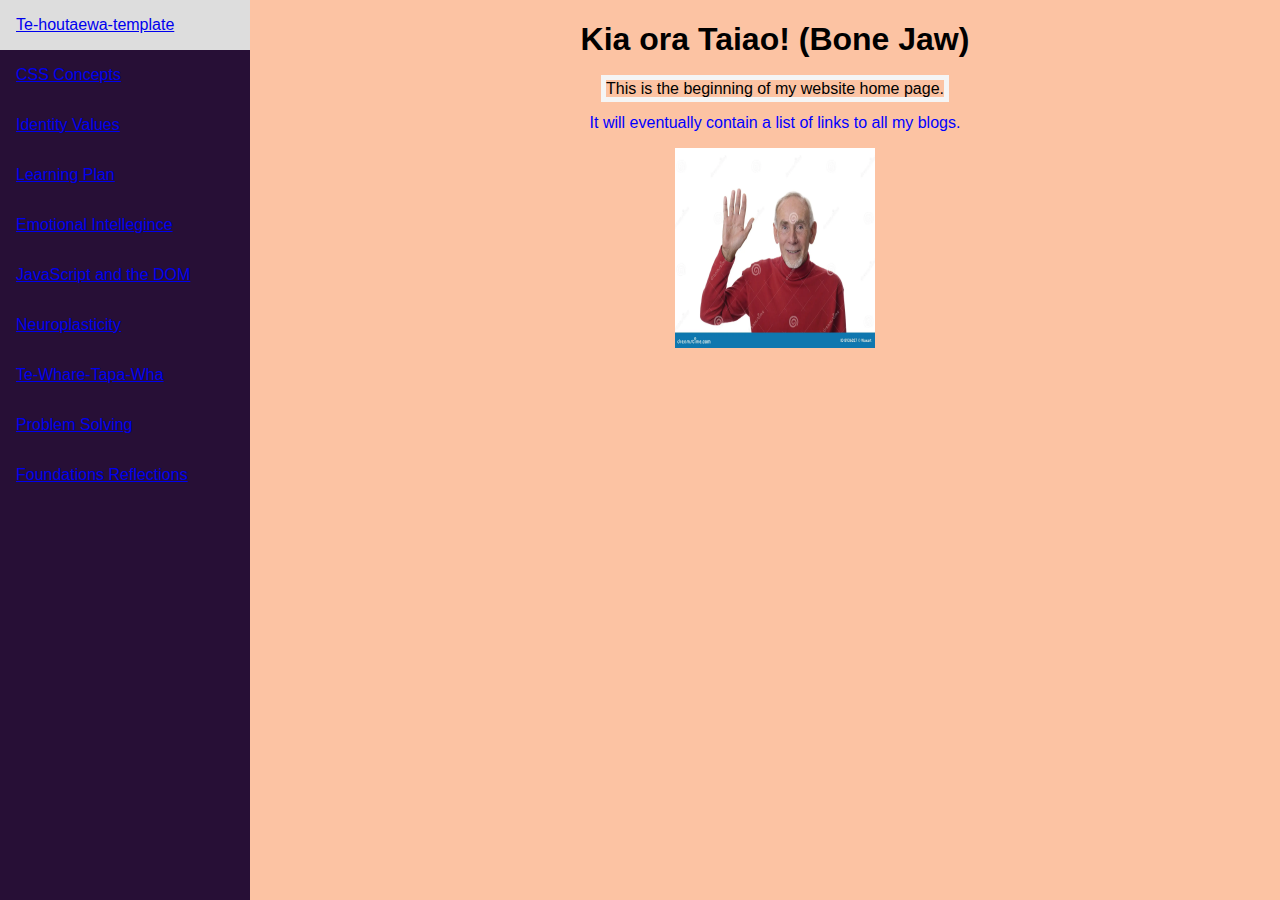
<file: index.html>
<!DOCTYPE html>
<html>
  <head>
    <title>My blog Charles Goodsir</title>
    <link href="../styles/main.css" rel="stylesheet" type="text/css" />
    <meta name="viewport" content="width=device-width, initial-scale=1" />
  </head>
  <body>
    <div class="content">
      <header>
        <h1>Kia ora Taiao! (Bone Jaw)</h1>
      </header>
      <p>
        <span style="border: 5px solid whitesmoke"
          >This is the beginning of my website home page.</span
        >
      </p>
      <p id="p01">
        It will eventually contain a list of links to all my blogs.
      </p>
      <img
        src="/images/Man Waving.jpeg"
        alt="Man Waving"
        style="width: 200px; height: 200px"
      />
    </div>
    <div class="sidenav">
      <li>
        <a href="blog/te-houtaewa-template.html">Te-houtaewa-template</a>
      </li>
      <li><a href="blog/html-css.html">CSS Concepts</a></li>
      <li><a href="blog/identity-values.html">Identity Values</a></li>
      <li><a href="blog/learning-plan.html">Learning Plan</a></li>
      <li>
        <a href="blog/emotional-intelligence.html">Emotional Intellegince</a>
      </li>
      <li><a href="blog/javascript-dom.html">JavaScript and the DOM</a></li>
      <li><a href="blog/neuroplasticity.html">Neuroplasticity</a></li>
      <li><a href="blog/te-whare-tapa-wha.html">Te-Whare-Tapa-Wha</a></li>
      <li><a href="blog/problem-solving.html">Problem Solving</a></li>
      <li>
        <a href="blog/foundations-reflections.html">Foundations Reflections</a>
      </li>
    </div>
  </body>
</html>
</file>
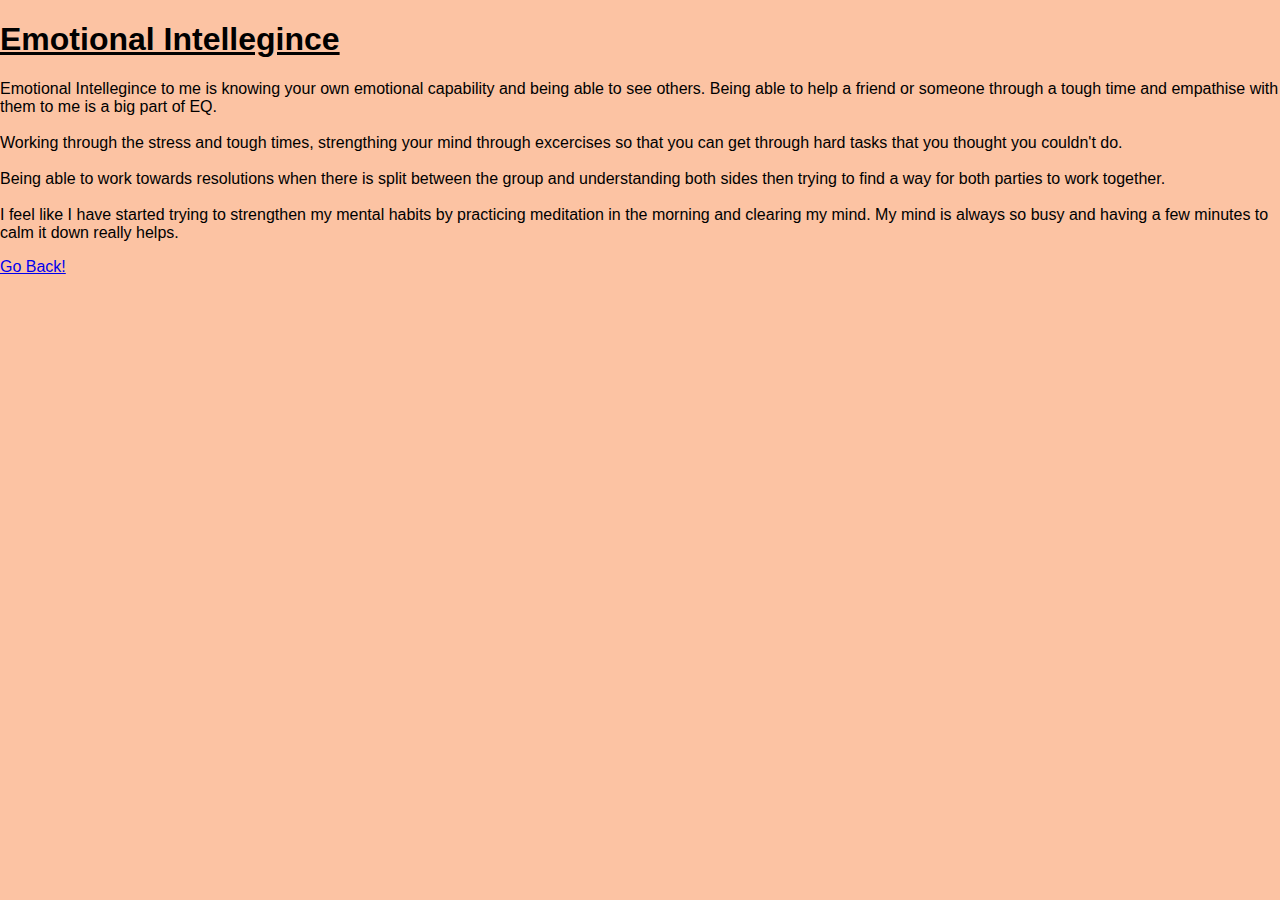
<file: blog/emotional-intelligence.html>
<!DOCTYPE html>
<html lang="en">
  <head>
    <meta charset="UTF-8" />
    <meta name="viewport" content="width=device-width, initial-scale=1.0" />
    <link href="../styles/main.css" rel="stylesheet" type="text/css" />
    <title>Emotional Intellegince</title>
  </head>
  <body>
    <header>
      <h1>
        <u>Emotional Intellegince</u>
      </h1>
    </header>
    <div>
      <p>
        <li>
          Emotional Intellegince to me is knowing your own emotional capability
          and being able to see others. Being able to help a friend or someone
          through a tough time and empathise with them to me is a big part of
          EQ.
        </li>
        <br />
        <li>
          Working through the stress and tough times, strengthing your mind
          through excercises so that you can get through hard tasks that you
          thought you couldn't do.
        </li>
        <br />
        <li>
          Being able to work towards resolutions when there is split between the
          group and understanding both sides then trying to find a way for both
          parties to work together.
        </li>
        <br />
        <li>
          I feel like I have started trying to strengthen my mental habits by
          practicing meditation in the morning and clearing my mind. My mind is
          always so busy and having a few minutes to calm it down really helps.
        </li>
      </p>
    </div>
    <p><a href="../index.html">Go Back!</a></p>
  </body>
</html>
</file>
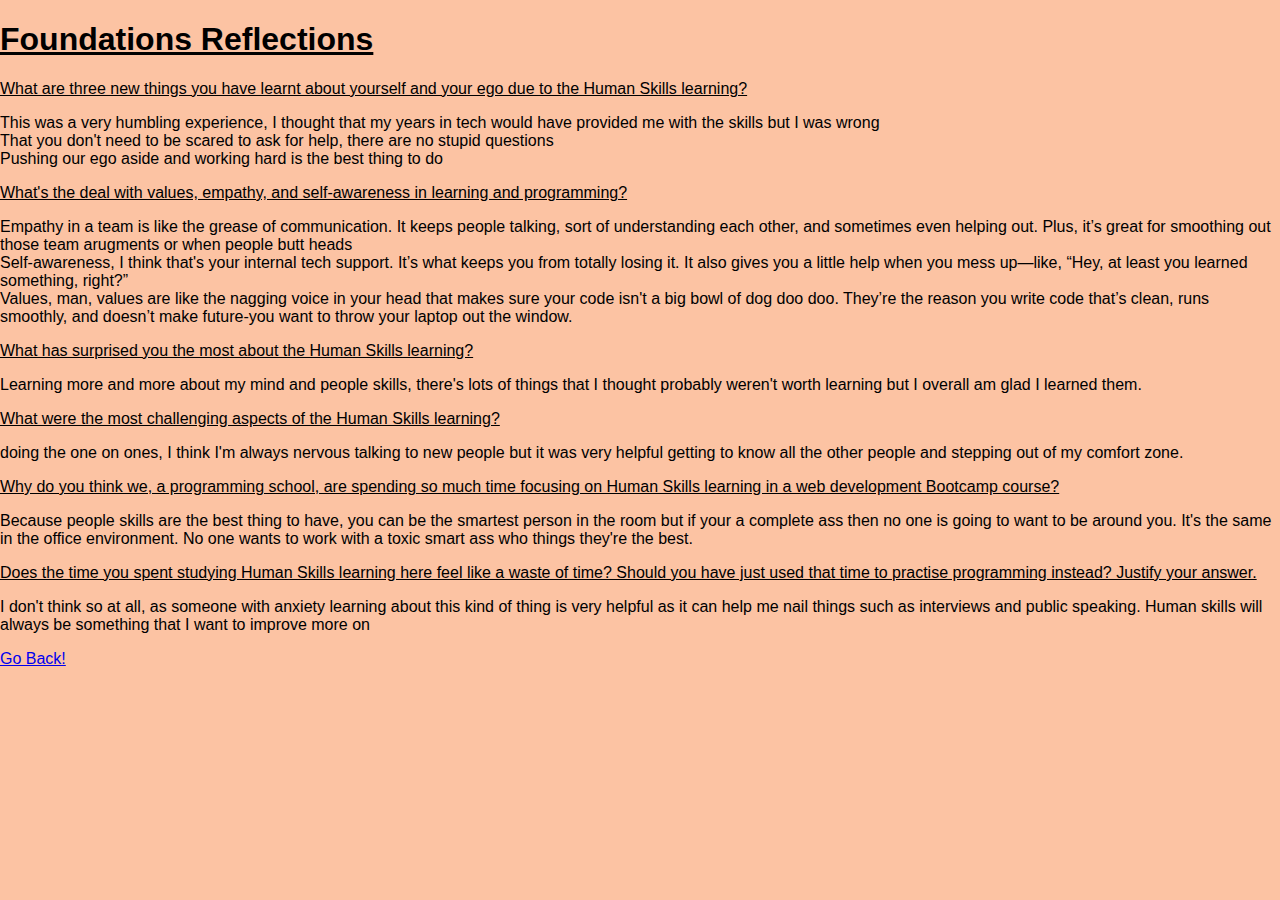
<file: blog/foundations-reflections.html>
<!DOCTYPE html>
<html lang="en">
  <head>
    <meta charset="UTF-8" />
    <meta name="viewport" content="width=device-width, initial-scale=1.0" />
    <link href="../styles/main.css" rel="stylesheet" type="text/css" />
    <title>Foundations Reflections</title>
  </head>
  <body>
    <header>
      <h1>
        <u>Foundations Reflections</u>
      </h1>
      <div>
        <p>
          <u>
            What are three new things you have learnt about yourself and your
            ego due to the Human Skills learning?
          </u>
        </p>
        <li>
          This was a very humbling experience, I thought that my years in tech
          would have provided me with the skills but I was wrong
        </li>
        <li>
          That you don't need to be scared to ask for help, there are no stupid
          questions
        </li>
        <li>Pushing our ego aside and working hard is the best thing to do</li>
        <p>
          <u>
            What's the deal with values, empathy, and self-awareness in learning
            and programming?
          </u>
        </p>
        <li>
          Empathy in a team is like the grease of communication. It keeps people
          talking, sort of understanding each other, and sometimes even helping
          out. Plus, it’s great for smoothing out those team arugments or when
          people butt heads
        </li>
        <li>
          Self-awareness, I think that's your internal tech support. It’s what
          keeps you from totally losing it. It also gives you a little help when
          you mess up—like, “Hey, at least you learned something, right?”
        </li>
        <li>
          Values, man, values are like the nagging voice in your head that makes
          sure your code isn't a big bowl of dog doo doo. They’re the reason you
          write code that’s clean, runs smoothly, and doesn’t make future-you
          want to throw your laptop out the window.
        </li>
        <p>
          <u>
            What has surprised you the most about the Human Skills learning?
          </u>
        </p>
        <li>
          Learning more and more about my mind and people skills, there's lots
          of things that I thought probably weren't worth learning but I overall
          am glad I learned them.
        </li>
        <p>
          <u
            >What were the most challenging aspects of the Human Skills
            learning?</u
          >
        </p>
        <li>
          doing the one on ones, I think I'm always nervous talking to new
          people but it was very helpful getting to know all the other people
          and stepping out of my comfort zone.
        </li>
        <p>
          <u
            >Why do you think we, a programming school, are spending so much
            time focusing on Human Skills learning in a web development Bootcamp
            course?</u
          >
        </p>
        <li>
          Because people skills are the best thing to have, you can be the
          smartest person in the room but if your a complete ass then no one is
          going to want to be around you. It's the same in the office
          environment. No one wants to work with a toxic smart ass who things
          they're the best.
        </li>
        <p>
          <u
            >Does the time you spent studying Human Skills learning here feel
            like a waste of time? Should you have just used that time to
            practise programming instead? Justify your answer.</u
          >
        </p>
        <li>
          I don't think so at all, as someone with anxiety learning about this
          kind of thing is very helpful as it can help me nail things such as
          interviews and public speaking. Human skills will always be something
          that I want to improve more on
        </li>
      </div>
      <p><a href="../index.html">Go Back!</a></p>
    </header>
  </body>
</html>
</file>
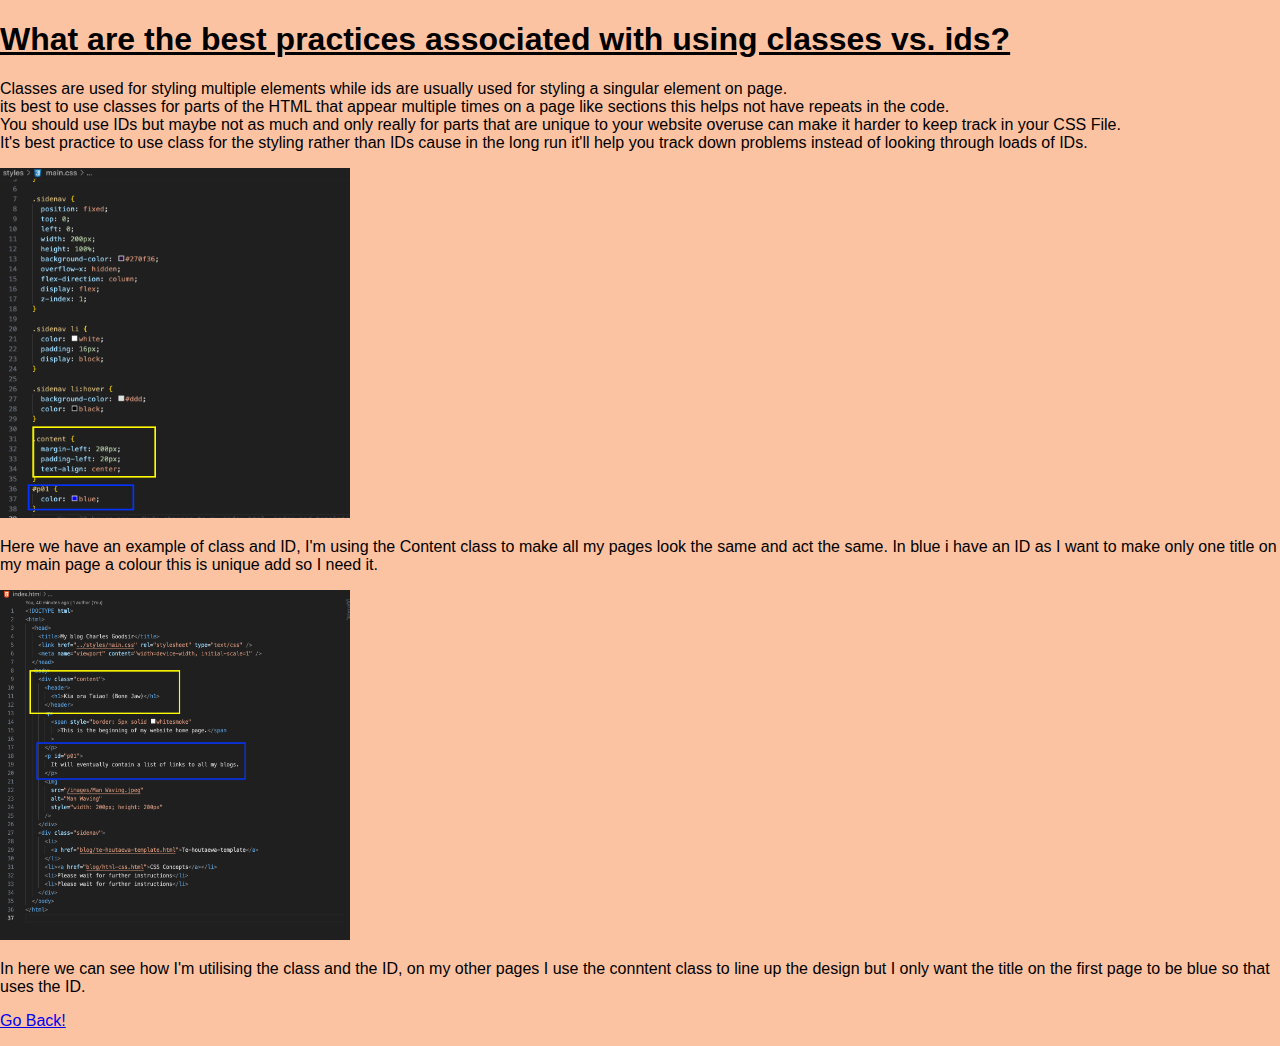
<file: blog/html-css.html>
<!DOCTYPE html>
<html>
  <head>
    <title>Best Practices Classes/IDs</title>
    <link href="../styles/main.css" rel="stylesheet" type="text/css" />
    <meta name="viewport" content="width=device-width, initial-scale=1" />
  </head>
  <body>
    <header>
      <h1>
        <u
          >What are the best practices associated with using classes vs. ids?</u
        >
      </h1>
    </header>
    <p>
      <li>
        Classes are used for styling multiple elements while ids are usually
        used for styling a singular element on page.
      </li>
      <li>
        its best to use classes for parts of the HTML that appear multiple times
        on a page like sections this helps not have repeats in the code.
      </li>
      <li>
        You should use IDs but maybe not as much and only really for parts that
        are unique to your website overuse can make it harder to keep track in
        your CSS File.
      </li>
      <li>
        It's best practice to use class for the styling rather than IDs cause in
        the long run it'll help you track down problems instead of looking
        through loads of IDs.
      </li>
    </p>
    <div>
      <p>
        <img
          src="/images/Diagram 1.jpeg"
          alt="Diagram 1"
          style="height: 350px; width: 350px"
        />
      </p>
      <p>
        Here we have an example of class and ID, I'm using the Content class to
        make all my pages look the same and act the same. In blue i have an ID
        as I want to make only one title on my main page a colour this is unique
        add so I need it.
      </p>
    </div>
    <div>
      <p>
        <img
          src="/images/Diagram 2.jpeg"
          alt="Diagram 2"
          style="height: 350px; width: 350px"
        />
      </p>
      <p>
        In here we can see how I'm utilising the class and the ID, on my other
        pages I use the conntent class to line up the design but I only want the
        title on the first page to be blue so that uses the ID.
      </p>
    </div>
    <p><a href="../index.html">Go Back!</a></p>
  </body>
</html>
</file>
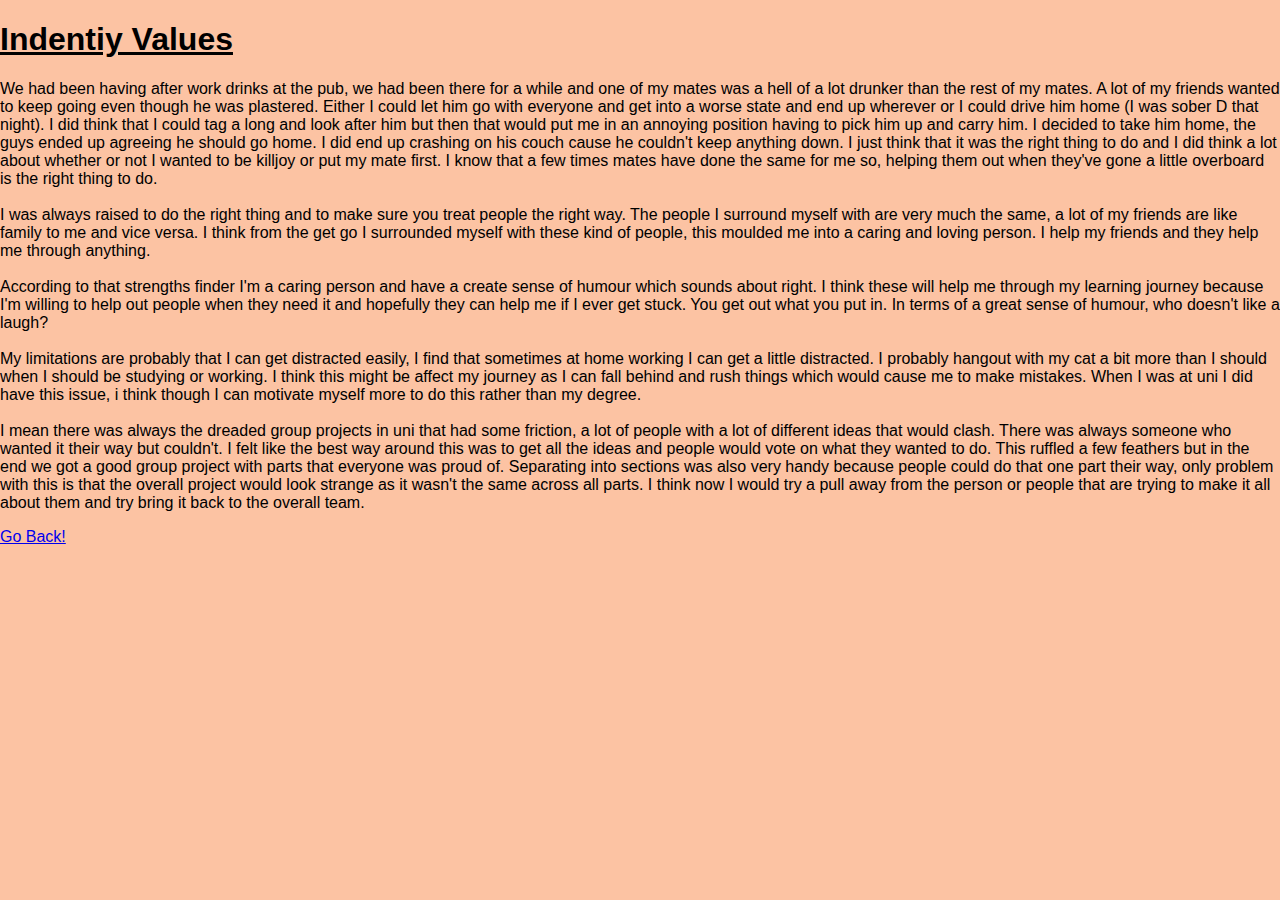
<file: blog/identity-values.html>
<!DOCTYPE html>
<html lang="en">
  <head>
    <meta charset="UTF-8" />
    <meta name="viewport" content="width=device-width, initial-scale=1.0" />
    <link href="../styles/main.css" rel="stylesheet" type="text/css" />
    <title>Identity Values</title>
  </head>
  <body>
    <header>
      <h1>
        <u>Indentiy Values</u>
      </h1>
    </header>
    <div>
      <p>
        <li>
          We had been having after work drinks at the pub, we had been there for
          a while and one of my mates was a hell of a lot drunker than the rest
          of my mates. A lot of my friends wanted to keep going even though he
          was plastered. Either I could let him go with everyone and get into a
          worse state and end up wherever or I could drive him home (I was sober
          D that night). I did think that I could tag a long and look after him
          but then that would put me in an annoying position having to pick him
          up and carry him. I decided to take him home, the guys ended up
          agreeing he should go home. I did end up crashing on his couch cause
          he couldn't keep anything down. I just think that it was the right
          thing to do and I did think a lot about whether or not I wanted to be
          killjoy or put my mate first. I know that a few times mates have done
          the same for me so, helping them out when they've gone a little
          overboard is the right thing to do.
        </li>
        <br />
        <li>
          I was always raised to do the right thing and to make sure you treat
          people the right way. The people I surround myself with are very much
          the same, a lot of my friends are like family to me and vice versa. I
          think from the get go I surrounded myself with these kind of people,
          this moulded me into a caring and loving person. I help my friends and
          they help me through anything.
        </li>
        <br />
        <li>
          According to that strengths finder I'm a caring person and have a
          create sense of humour which sounds about right. I think these will
          help me through my learning journey because I'm willing to help out
          people when they need it and hopefully they can help me if I ever get
          stuck. You get out what you put in. In terms of a great sense of
          humour, who doesn't like a laugh?
        </li>
        <br />
        <li>
          My limitations are probably that I can get distracted easily, I find
          that sometimes at home working I can get a little distracted. I
          probably hangout with my cat a bit more than I should when I should be
          studying or working. I think this might be affect my journey as I can
          fall behind and rush things which would cause me to make mistakes.
          When I was at uni I did have this issue, i think though I can motivate
          myself more to do this rather than my degree.
        </li>
        <br />
        <li>
          I mean there was always the dreaded group projects in uni that had
          some friction, a lot of people with a lot of different ideas that
          would clash. There was always someone who wanted it their way but
          couldn't. I felt like the best way around this was to get all the
          ideas and people would vote on what they wanted to do. This ruffled a
          few feathers but in the end we got a good group project with parts
          that everyone was proud of. Separating into sections was also very
          handy because people could do that one part their way, only problem
          with this is that the overall project would look strange as it wasn't
          the same across all parts. I think now I would try a pull away from
          the person or people that are trying to make it all about them and try
          bring it back to the overall team.
        </li>
      </p>
    </div>
    <p><a href="../index.html">Go Back!</a></p>
  </body>
</html>
</file>
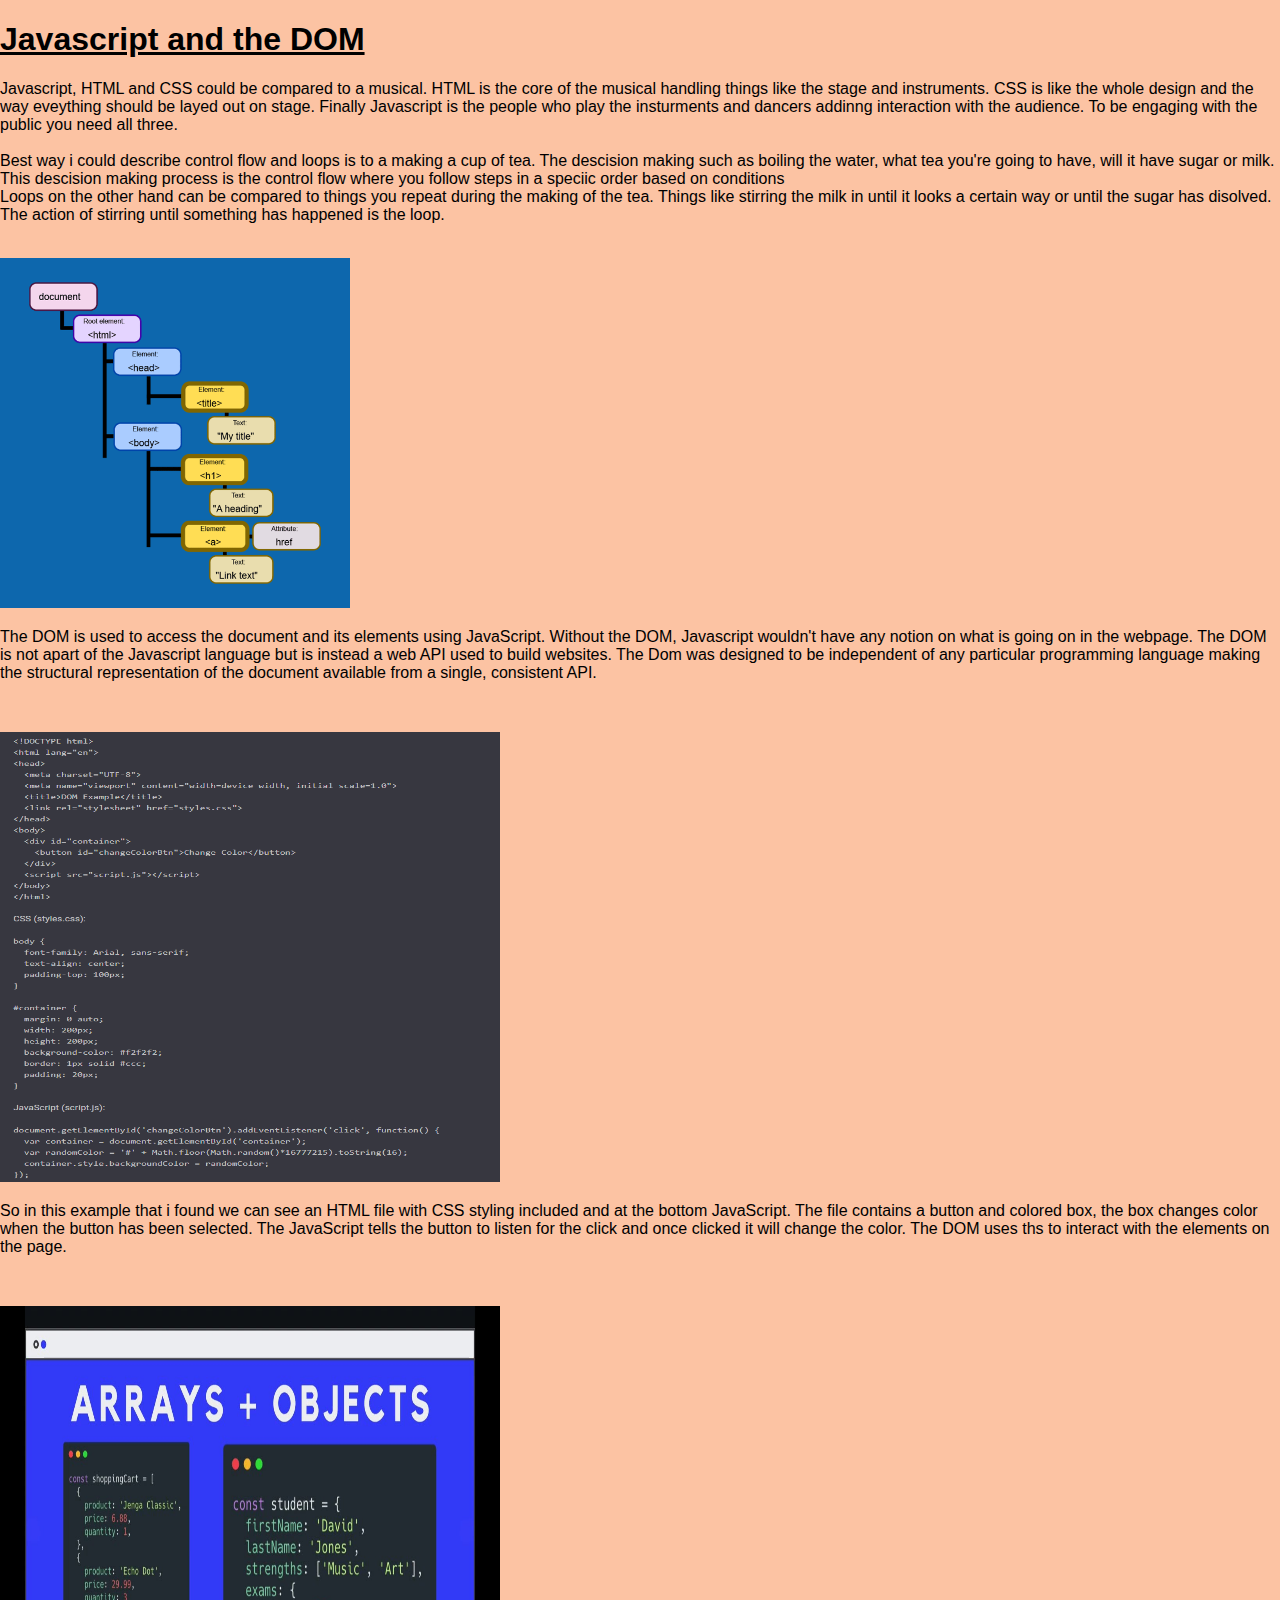
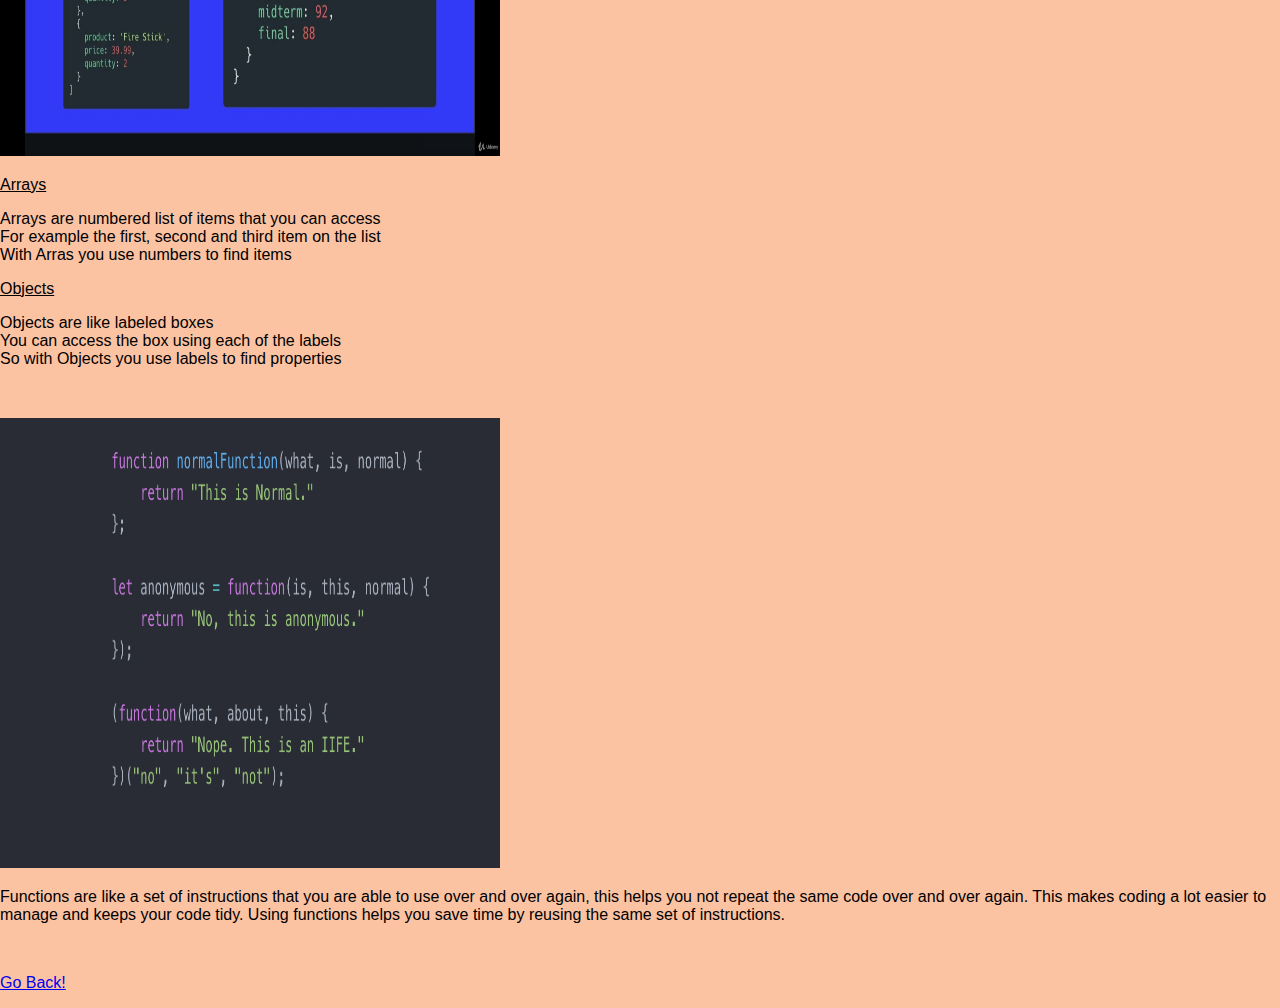
<file: blog/javascript-dom.html>
<!DOCTYPE html>
<html>
  <head>
    <title>Best Practices Classes/IDs</title>
    <link href="../styles/main.css" rel="stylesheet" type="text/css" />
    <meta name="viewport" content="width=device-width, initial-scale=1" />
  </head>
  <body>
    <header>
      <h1>
        <u>Javascript and the DOM</u>
      </h1>
    </header>
    <div>
      <p>
        <li>
          Javascript, HTML and CSS could be compared to a musical. HTML is the
          core of the musical handling things like the stage and instruments.
          CSS is like the whole design and the way eveything should be layed out
          on stage. Finally Javascript is the people who play the insturments
          and dancers addinng interaction with the audience. To be engaging with
          the public you need all three.
        </li>
        <br />
        <li>
          Best way i could describe control flow and loops is to a making a cup
          of tea. The descision making such as boiling the water, what tea
          you're going to have, will it have sugar or milk. This descision
          making process is the control flow where you follow steps in a speciic
          order based on conditions
        </li>
        <li>
          Loops on the other hand can be compared to things you repeat during
          the making of the tea. Things like stirring the milk in until it looks
          a certain way or until the sugar has disolved. The action of stirring
          until something has happened is the loop.
        </li>
        <br />
      </p>
    </div>
    <div>
      <p>
        <img
          src="/images/TheDom.jpeg"
          alt="The Dom"
          style="height: 350px; width: 350px"
        />
      </p>
      <p>
        The DOM is used to access the document and its elements using
        JavaScript. Without the DOM, Javascript wouldn't have any notion on what
        is going on in the webpage. The DOM is not apart of the Javascript
        language but is instead a web API used to build websites. The Dom was
        designed to be independent of any particular programming language making
        the structural representation of the document available from a single,
        consistent API.
      </p>
      <br />
      <p>
        <img
          src="/images/CodeExample.jpeg"
          alt="Code example"
          style="height: 450px; width: 500px"
        />
      </p>
      <p>
        So in this example that i found we can see an HTML file with CSS styling
        included and at the bottom JavaScript. The file contains a button and
        colored box, the box changes color when the button has been selected.
        The JavaScript tells the button to listen for the click and once clicked
        it will change the color. The DOM uses ths to interact with the elements
        on the page.
      </p>
    </div>
    <br />
    <div>
      <p>
        <img
          src="/images/ObjectVsArray.jpeg"
          alt="Ojects and Arrays"
          style="height: 450px; width: 500px"
        />
      </p>
      <p>
        <u>Arrays</u>
      </p>
      <p>
        <li>Arrays are numbered list of items that you can access</li>
        <li>For example the first, second and third item on the list</li>
        <li>With Arras you use numbers to find items</li>
      </p>
      <p>
        <u>Objects</u>
      </p>
      <p>
        <li>Objects are like labeled boxes</li>
        <li>You can access the box using each of the labels</li>
        <li>So with Objects you use labels to find properties</li>
      </p>
    </div>
    <br />
    <div>
      <p>
        <img
          src="/images/FunctionsExample.jpeg"
          alt="Functions Example"
          style="height: 450px; width: 500px"
        />
      </p>
      <p>
        Functions are like a set of instructions that you are able to use over
        and over again, this helps you not repeat the same code over and over
        again. This makes coding a lot easier to manage and keeps your code
        tidy. Using functions helps you save time by reusing the same set of
        instructions.
      </p>
    </div>
    <br />
    <p><a href="../index.html">Go Back!</a></p>
  </body>
</html>
</file>
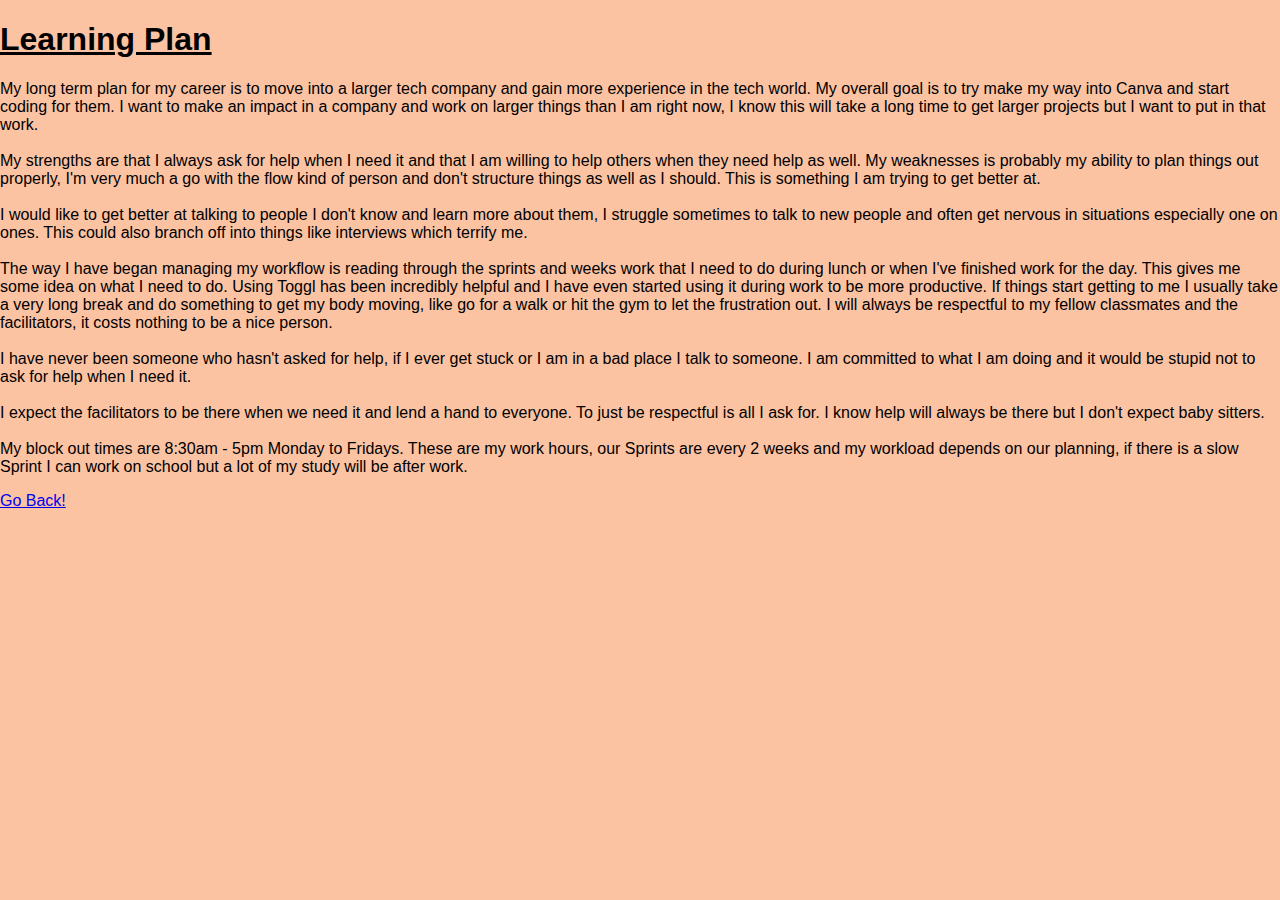
<file: blog/learning-plan.html>
<!DOCTYPE html>
<html lang="en">
  <head>
    <meta charset="UTF-8" />
    <meta name="viewport" content="width=device-width, initial-scale=1.0" />
    <link href="../styles/main.css" rel="stylesheet" type="text/css" />
    <title>Learning Plan</title>
  </head>
  <body>
    <header>
      <h1>
        <u>Learning Plan</u>
      </h1>
    </header>
    <div>
      <p>
        <li>
          My long term plan for my career is to move into a larger tech company
          and gain more experience in the tech world. My overall goal is to try
          make my way into Canva and start coding for them. I want to make an
          impact in a company and work on larger things than I am right now, I
          know this will take a long time to get larger projects but I want to
          put in that work.
        </li>
        <br />
        <li>
          My strengths are that I always ask for help when I need it and that I
          am willing to help others when they need help as well. My weaknesses
          is probably my ability to plan things out properly, I'm very much a go
          with the flow kind of person and don't structure things as well as I
          should. This is something I am trying to get better at.
        </li>
        <br />
        <li>
          I would like to get better at talking to people I don't know and learn
          more about them, I struggle sometimes to talk to new people and often
          get nervous in situations especially one on ones. This could also
          branch off into things like interviews which terrify me.
        </li>
        <br />
        <li>
          The way I have began managing my workflow is reading through the
          sprints and weeks work that I need to do during lunch or when I've
          finished work for the day. This gives me some idea on what I need to
          do. Using Toggl has been incredibly helpful and I have even started
          using it during work to be more productive. If things start getting to
          me I usually take a very long break and do something to get my body
          moving, like go for a walk or hit the gym to let the frustration out.
          I will always be respectful to my fellow classmates and the
          facilitators, it costs nothing to be a nice person.
        </li>
        <br />
        <li>
          I have never been someone who hasn't asked for help, if I ever get
          stuck or I am in a bad place I talk to someone. I am committed to what
          I am doing and it would be stupid not to ask for help when I need it.
        </li>
        <br />
        <li>
          I expect the facilitators to be there when we need it and lend a hand
          to everyone. To just be respectful is all I ask for. I know help will
          always be there but I don't expect baby sitters.
        </li>
        <br />
        <li>
          My block out times are 8:30am - 5pm Monday to Fridays. These are my
          work hours, our Sprints are every 2 weeks and my workload depends on
          our planning, if there is a slow Sprint I can work on school but a lot
          of my study will be after work.
        </li>
      </p>
    </div>
    <p><a href="../index.html">Go Back!</a></p>
  </body>
</html>
</file>
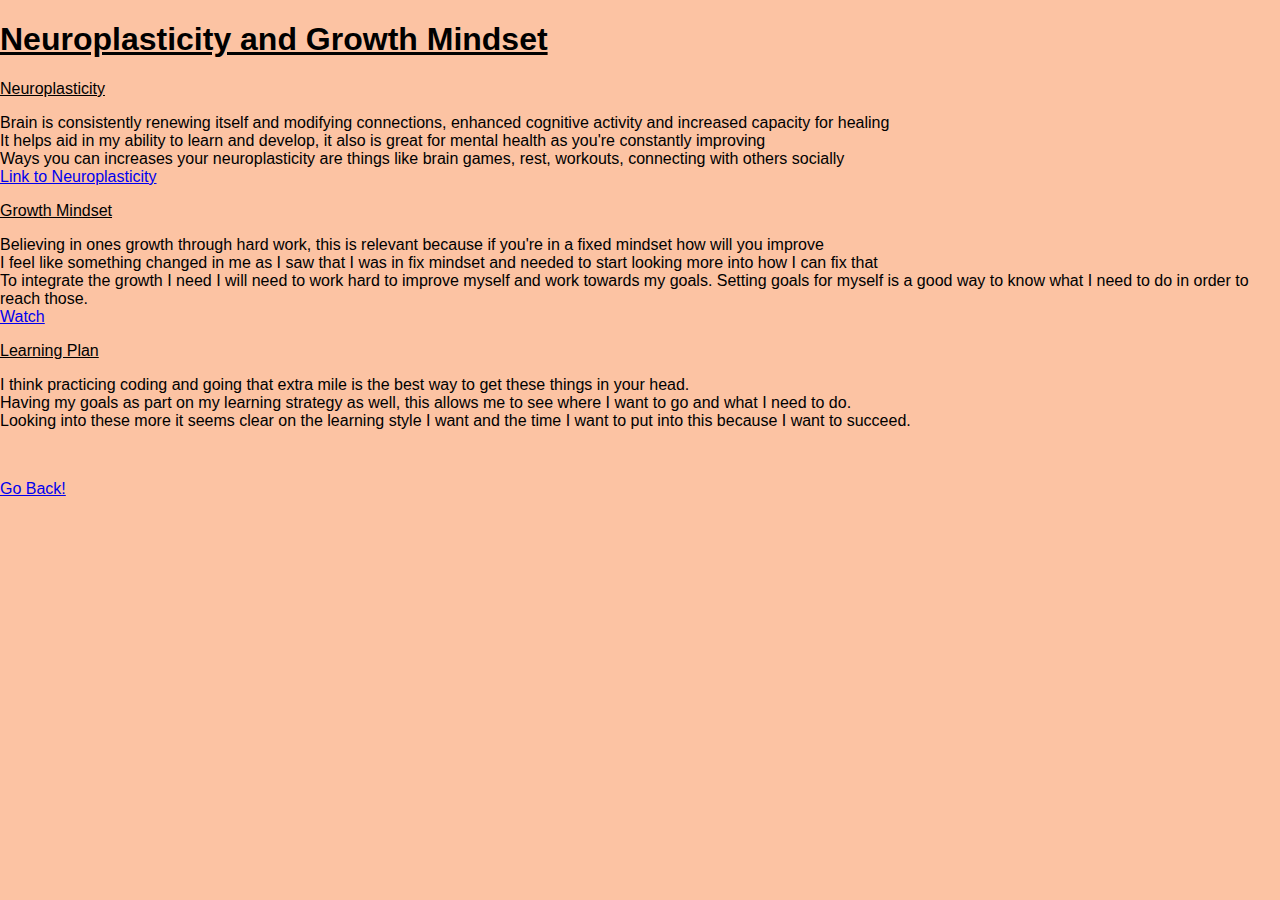
<file: blog/neuroplasticity.html>
<!DOCTYPE html>
<html>
  <head>
    <title>Neuroplasticity</title>
    <link href="../styles/main.css" rel="stylesheet" type="text/css" />
    <meta name="viewport" content="width=device-width, initial-scale=1" />
  </head>
  <body>
    <header>
      <h1>
        <u>Neuroplasticity and Growth Mindset</u>
      </h1>
    </header>
    <div>
      <p>
        <u> Neuroplasticity </u>
      </p>

      <p>
        <li>
          Brain is consistently renewing itself and modifying connections,
          enhanced cognitive activity and increased capacity for healing
        </li>
        <li>
          It helps aid in my ability to learn and develop, it also is great for
          mental health as you're constantly improving
        </li>
        <li>
          Ways you can increases your neuroplasticity are things like brain
          games, rest, workouts, connecting with others socially
        </li>
        <li>
          <a
            href="https://www.verywellmind.com/what-is-brain-plasticity-2794886"
            >Link to Neuroplasticity</a
          >
        </li>
      </p>
    </div>
    <div>
      <p>
        <u>Growth Mindset</u>
      </p>
      <p>
        <li>
          Believing in ones growth through hard work, this is relevant because
          if you're in a fixed mindset how will you improve
        </li>
        <li>
          I feel like something changed in me as I saw that I was in fix mindset
          and needed to start looking more into how I can fix that
        </li>
        <li>
          To integrate the growth I need I will need to work hard to improve
          myself and work towards my goals. Setting goals for myself is a good
          way to know what I need to do in order to reach those.
        </li>
        <li>
          <a href="https://www.youtube.com/watch?v=75GFzikmRY0">Watch</a>
        </li>
      </p>
    </div>
    <div>
      <p>
        <u>Learning Plan</u>
      </p>
      <p>
        <li>
          I think practicing coding and going that extra mile is the best way to
          get these things in your head.
        </li>
        <li>
          Having my goals as part on my learning strategy as well, this allows
          me to see where I want to go and what I need to do.
        </li>
        <li>
          Looking into these more it seems clear on the learning style I want
          and the time I want to put into this because I want to succeed.
        </li>
      </p>
    </div>
    <br />
    <p><a href="../index.html">Go Back!</a></p>
  </body>
</html>
</file>
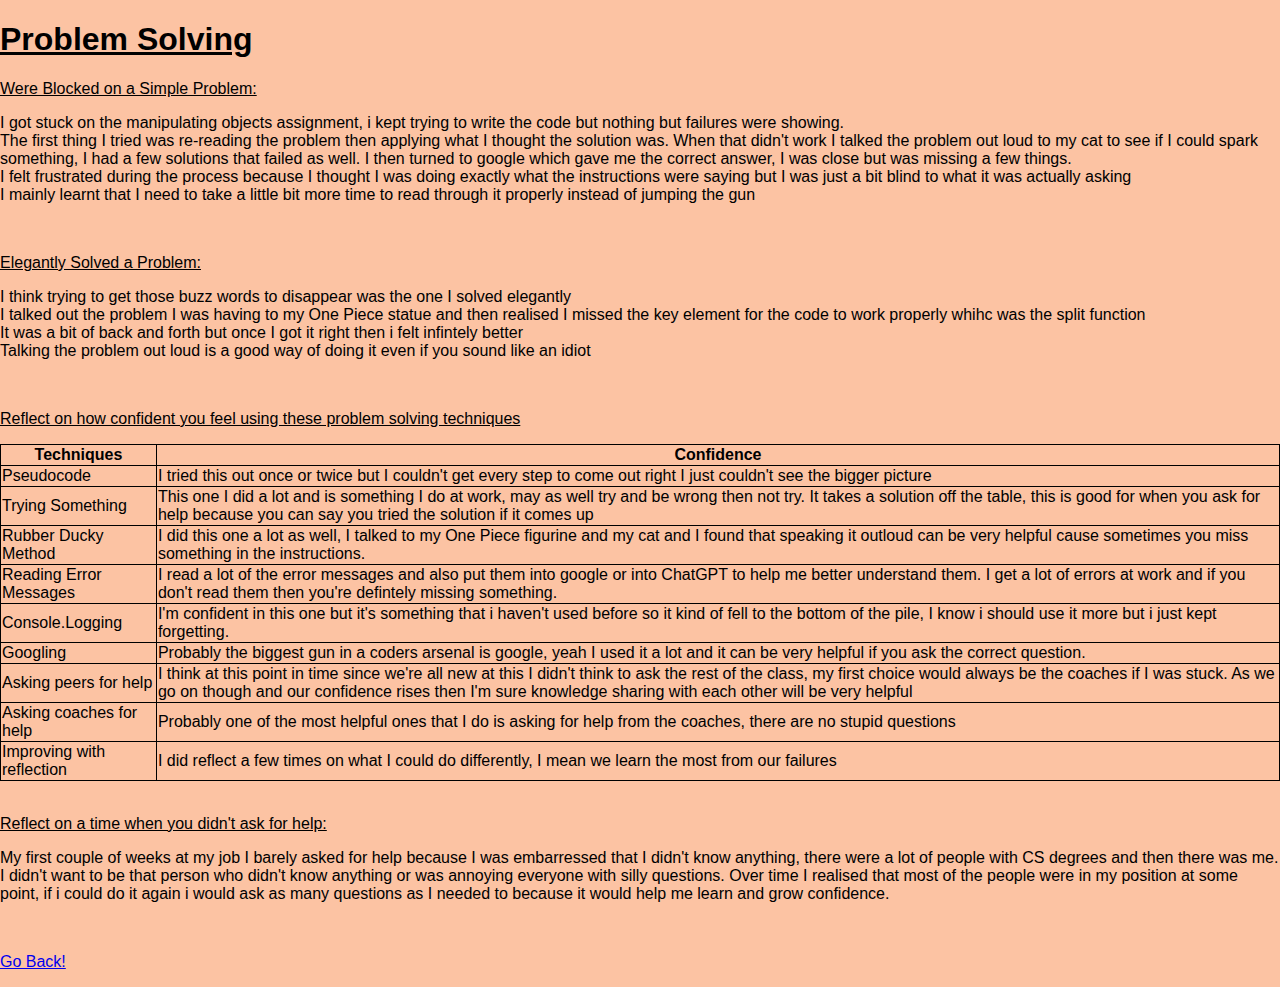
<file: blog/problem-solving.html>
<!DOCTYPE html>
<html>
  <head>
    <title>Problem Solving</title>
    <link href="../styles/main.css" rel="stylesheet" type="text/css" />
    <meta name="viewport" content="width=device-width, initial-scale=1" />
  </head>
  <body>
    <header>
      <h1>
        <u>Problem Solving</u>
      </h1>
    </header>

    <div>
      <p>
        <u> Were Blocked on a Simple Problem: </u>
      </p>
      <p>
        <li>
          I got stuck on the manipulating objects assignment, i kept trying to
          write the code but nothing but failures were showing.
        </li>
        <li>
          The first thing I tried was re-reading the problem then applying what
          I thought the solution was. When that didn't work I talked the problem
          out loud to my cat to see if I could spark something, I had a few
          solutions that failed as well. I then turned to google which gave me
          the correct answer, I was close but was missing a few things.
        </li>
        <li>
          I felt frustrated during the process because I thought I was doing
          exactly what the instructions were saying but I was just a bit blind
          to what it was actually asking
        </li>
        <li>
          I mainly learnt that I need to take a little bit more time to read
          through it properly instead of jumping the gun
        </li>
      </p>
    </div>
    <br />
    <div>
      <p>
        <u>Elegantly Solved a Problem:</u>
      </p>
      <p>
        <li>
          I think trying to get those buzz words to disappear was the one I
          solved elegantly
        </li>
        <li>
          I talked out the problem I was having to my One Piece statue and then
          realised I missed the key element for the code to work properly whihc
          was the split function
        </li>
        <li>
          It was a bit of back and forth but once I got it right then i felt
          infintely better
        </li>
        <li>
          Talking the problem out loud is a good way of doing it even if you
          sound like an idiot
        </li>
      </p>
    </div>
    <br />
    <div>
      <p>
        <u>
          Reflect on how confident you feel using these problem solving
          techniques
        </u>
      </p>
      <table>
        <tr>
          <th>Techniques</th>
          <th>Confidence</th>
        </tr>
        <tr>
          <td>Pseudocode</td>
          <td>
            I tried this out once or twice but I couldn't get every step to come
            out right I just couldn't see the bigger picture
          </td>
        </tr>
        <tr>
          <td>Trying Something</td>
          <td>
            This one I did a lot and is something I do at work, may as well try
            and be wrong then not try. It takes a solution off the table, this
            is good for when you ask for help because you can say you tried the
            solution if it comes up
          </td>
        </tr>
        <tr>
          <td>Rubber Ducky Method</td>
          <td>
            I did this one a lot as well, I talked to my One Piece figurine and
            my cat and I found that speaking it outloud can be very helpful
            cause sometimes you miss something in the instructions.
          </td>
        </tr>
        <tr>
          <td>Reading Error Messages</td>
          <td>
            I read a lot of the error messages and also put them into google or
            into ChatGPT to help me better understand them. I get a lot of
            errors at work and if you don't read them then you're defintely
            missing something.
          </td>
        </tr>
        <tr>
          <td>Console.Logging</td>
          <td>
            I'm confident in this one but it's something that i haven't used
            before so it kind of fell to the bottom of the pile, I know i should
            use it more but i just kept forgetting.
          </td>
        </tr>
        <tr>
          <td>Googling</td>
          <td>
            Probably the biggest gun in a coders arsenal is google, yeah I used
            it a lot and it can be very helpful if you ask the correct question.
          </td>
        </tr>
        <tr>
          <td>Asking peers for help</td>
          <td>
            I think at this point in time since we're all new at this I didn't
            think to ask the rest of the class, my first choice would always be
            the coaches if I was stuck. As we go on though and our confidence
            rises then I'm sure knowledge sharing with each other will be very
            helpful
          </td>
        </tr>
        <tr>
          <td>Asking coaches for help</td>
          <td>
            Probably one of the most helpful ones that I do is asking for help
            from the coaches, there are no stupid questions
          </td>
        </tr>
        <tr>
          <td>Improving with reflection</td>
          <td>
            I did reflect a few times on what I could do differently, I mean we
            learn the most from our failures
          </td>
        </tr>
      </table>
    </div>
    <br />
    <p>
      <u> Reflect on a time when you didn't ask for help: </u>
    </p>
    <p>
      My first couple of weeks at my job I barely asked for help because I was
      embarressed that I didn't know anything, there were a lot of people with
      CS degrees and then there was me. I didn't want to be that person who
      didn't know anything or was annoying everyone with silly questions. Over
      time I realised that most of the people were in my position at some point,
      if i could do it again i would ask as many questions as I needed to
      because it would help me learn and grow confidence.
    </p>

    <br />
    <p><a href="../index.html">Go Back!</a></p>
  </body>
</html>
</file>
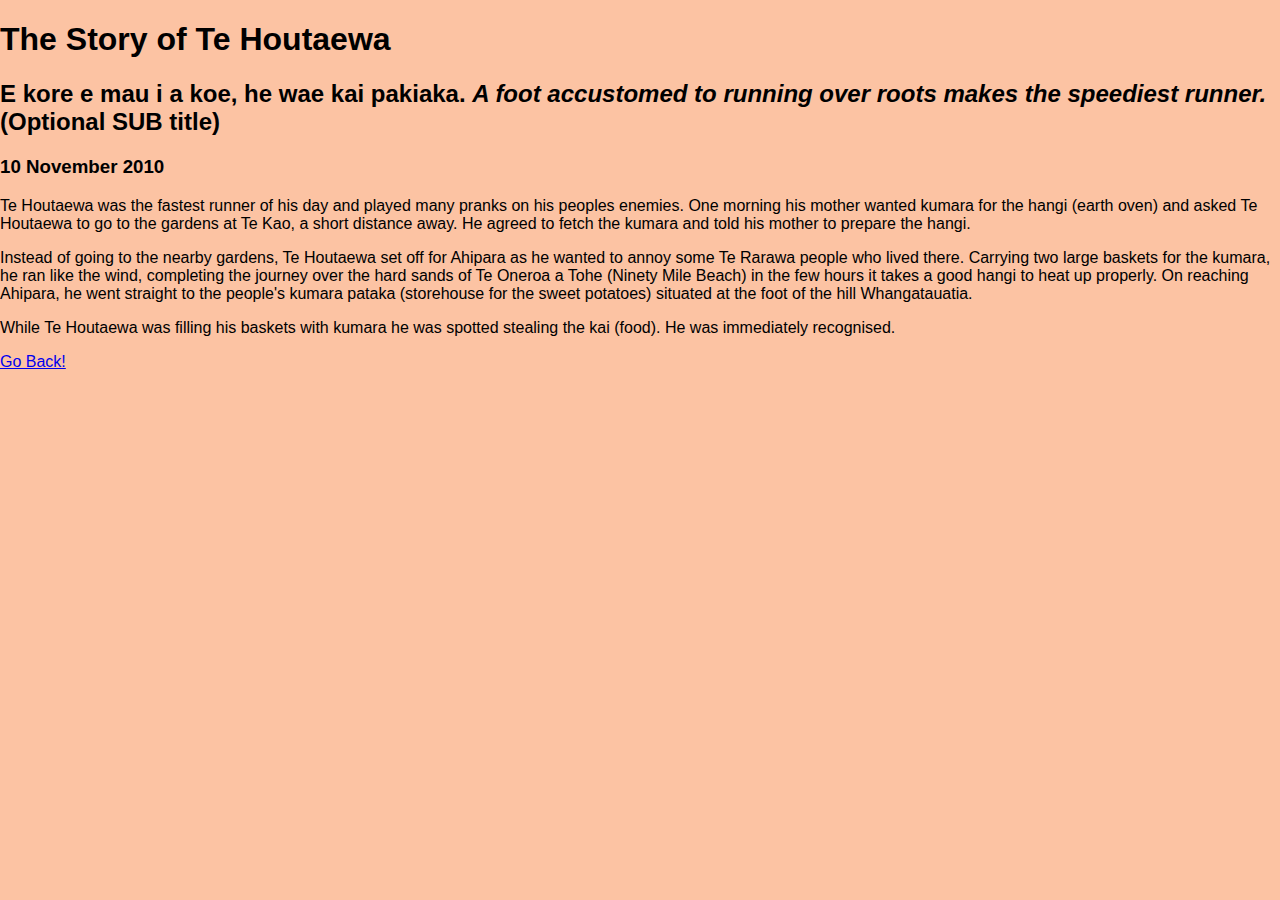
<file: blog/te-houtaewa-template.html>
<!DOCTYPE html>
<html>
  <head>
    <title>Stories and Legends (PAGE title)</title>
    <meta charset="UTF-8" />
    <link href="../styles/main.css" rel="stylesheet" type="text/css" />
  </head>

  <body>
    <h1>The Story of Te Houtaewa</h1>
    <h2>
      E kore e mau i a koe, he wae kai pakiaka.
      <em
        >A foot accustomed to running over roots makes the speediest runner.</em
      >
      (Optional SUB title)
    </h2>
    <h3>10 November 2010</h3>

    <p>
      Te Houtaewa was the fastest runner of his day and played many pranks on
      his peoples enemies. One morning his mother wanted kumara for the hangi
      (earth oven) and asked Te Houtaewa to go to the gardens at Te Kao, a short
      distance away. He agreed to fetch the kumara and told his mother to
      prepare the hangi.
    </p>
    <p>
      Instead of going to the nearby gardens, Te Houtaewa set off for Ahipara as
      he wanted to annoy some Te Rarawa people who lived there. Carrying two
      large baskets for the kumara, he ran like the wind, completing the journey
      over the hard sands of Te Oneroa a Tohe (Ninety Mile Beach) in the few
      hours it takes a good hangi to heat up properly. On reaching Ahipara, he
      went straight to the people's kumara pataka (storehouse for the sweet
      potatoes) situated at the foot of the hill Whangatauatia.
    </p>
    <p>
      While Te Houtaewa was filling his baskets with kumara he was spotted
      stealing the kai (food). He was immediately recognised.
    </p>
    <p><a href="../index.html">Go Back!</a></p>

    <!-- this is a comment. -->
  </body>
</html>
</file>
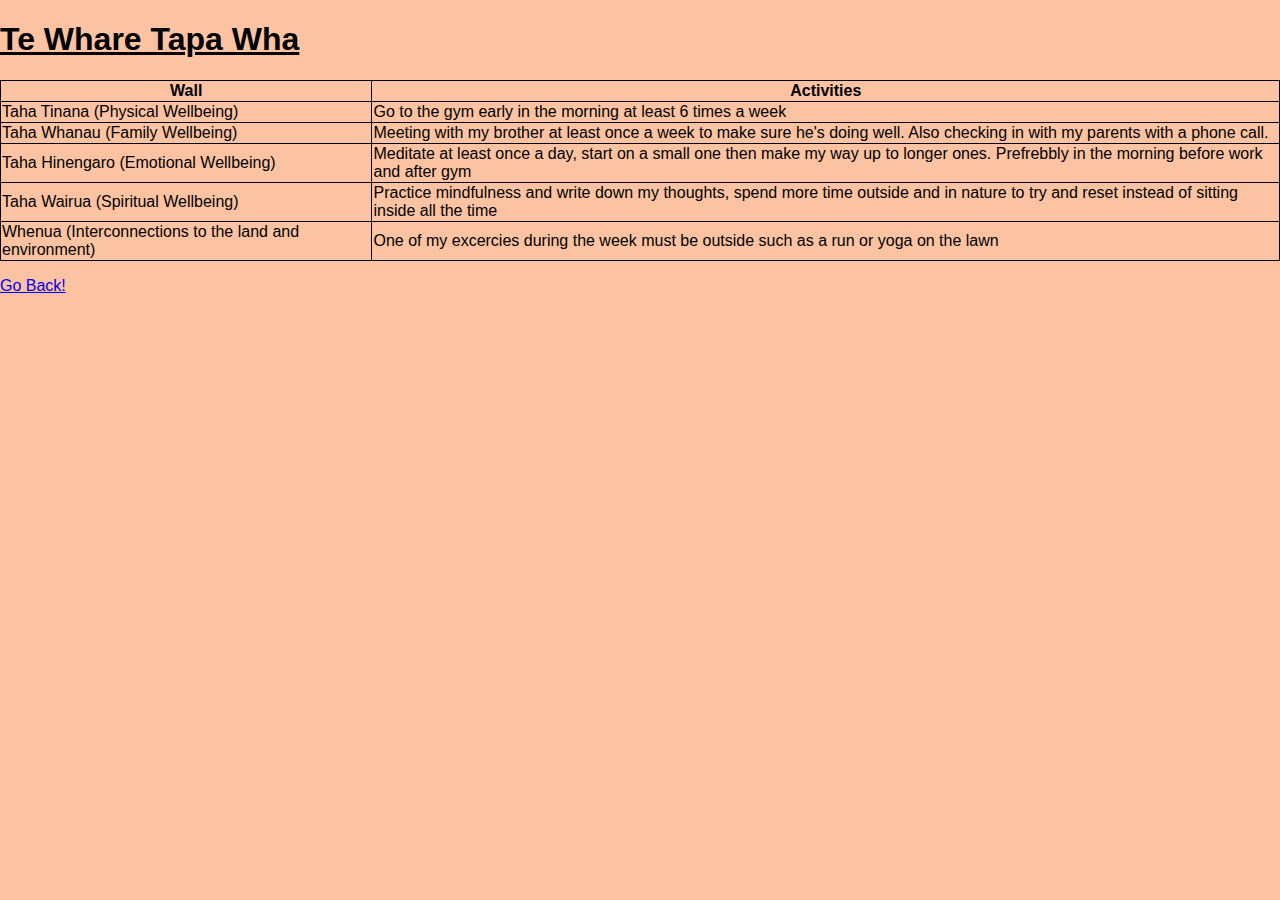
<file: blog/te-whare-tapa-wha.html>
<!DOCTYPE html>
<html>
  <head>
    <title>Te-Whare-Tapa-Wha</title>
    <link href="../styles/main.css" rel="stylesheet" type="text/css" />
    <meta name="viewport" content="width=device-width, initial-scale=1" />
  </head>
  <header>
    <h1>
      <u>Te Whare Tapa Wha</u>
    </h1>
  </header>
  <body>
    <div>
      <table>
        <tr>
          <th>Wall</th>
          <th>Activities</th>
        </tr>
        <tr>
          <td>Taha Tinana (Physical Wellbeing)</td>
          <td>Go to the gym early in the morning at least 6 times a week</td>
        </tr>
        <tr>
          <td>Taha Whanau (Family Wellbeing)</td>
          <td>
            Meeting with my brother at least once a week to make sure he's doing
            well. Also checking in with my parents with a phone call.
          </td>
        </tr>
        <tr>
          <td>Taha Hinengaro (Emotional Wellbeing)</td>
          <td>
            Meditate at least once a day, start on a small one then make my way
            up to longer ones. Prefrebbly in the morning before work and after
            gym
          </td>
        </tr>
        <tr>
          <td>Taha Wairua (Spiritual Wellbeing)</td>
          <td>
            Practice mindfulness and write down my thoughts, spend more time
            outside and in nature to try and reset instead of sitting inside all
            the time
          </td>
        </tr>
        <tr>
          <td>Whenua (Interconnections to the land and environment)</td>
          <td>
            One of my excercies during the week must be outside such as a run or
            yoga on the lawn
          </td>
        </tr>
      </table>
    </div>
    <p><a href="../index.html">Go Back!</a></p>
  </body>
</html>
</file>
<file: styles/main.css>
body {
  margin: 0;
  font-family: 'Franklin Gothic Medium', 'Arial Narrow', Arial, sans-serif;
  background-color: #fcc3a3;
}

.sidenav {
  position: fixed;
  top: 0;
  left: 0;
  width: 200px;
  height: 100%;
  background-color: #270f36;
  overflow-x: hidden;
  flex-direction: column;
  display: flex;
  z-index: 1;
}

.sidenav li {
  color: white;
  padding: 16px;
  display: block;
}

.sidenav li:hover {
  background-color: #ddd;
  color: black;
}

.content {
  margin-left: 200px;
  padding-left: 20px;
  text-align: center;
}
#p01 {
  color: blue;
}

/* widescreen displays */
@media only screen and (min-width: 920px) {
  .sidenav {
    width: 250px;
  }

  .content {
    margin-left: 250px;
  }
}

/* tablets */
@media only screen and (max-width: 919px) and (min-width: 401px) {
  .sidenav {
    width: 200px;
  }

  .content {
    margin-left: 200px;
  }

  .sidenav,
  .content {
    flex-direction: column;
  }
}

/* phones */
@media only screen and (max-width: 400px) {
  .sidenav {
    width: 100%;
    height: auto;
    position: relative;
  }

  .sidenav li {
    float: left;
  }

  .content {
    margin-left: 0;
    padding: 20px;
  }
}
table,
th,
td {
  border: 1px solid black;
  border-collapse: collapse;
}
</file>
